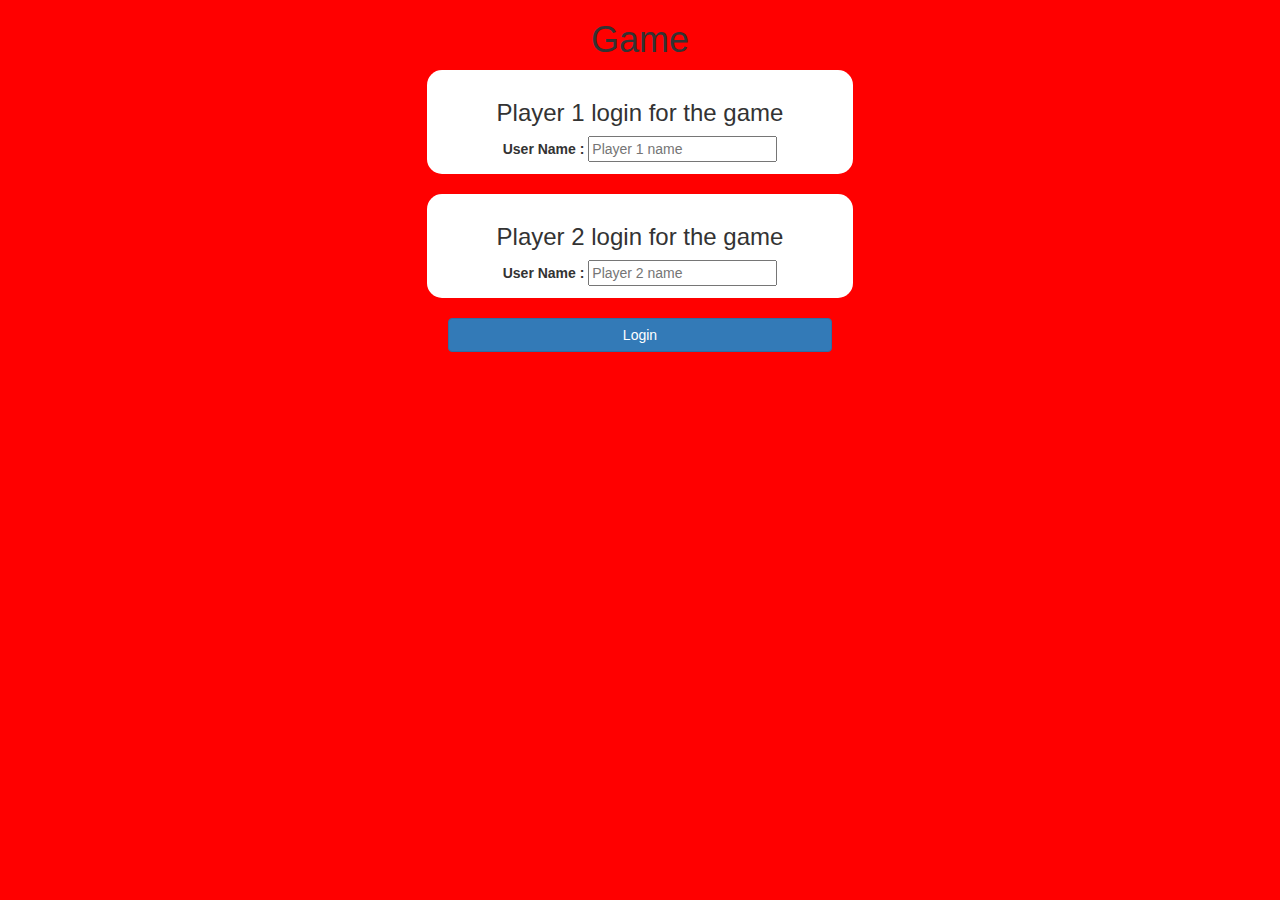
<file: index.html>
<!DOCTYPE html>
<html>
<head>
	<title>The Math Quiz</title>

<meta name="viewport" content="width=device-width, initial-scale=1">
<link rel="stylesheet" href="https://maxcdn.bootstrapcdn.com/bootstrap/3.4.0/css/bootstrap.min.css">
<script src="https://ajax.googleapis.com/ajax/libs/jquery/3.4.1/jquery.min.js"></script>
<script src="https://maxcdn.bootstrapcdn.com/bootstrap/3.4.0/js/bootstrap.min.js"></script>

<link rel="stylesheet" type="text/css" href="style.css">

<script src="quizgamelogin.js"></script>
</head>
<body>
<center>

<h1>Game</h1>

<div class="col-lg-4 col-sm-8 col-xs-11 login_div1" >
<h3> Player 1 login for the game</h3>
<label>User Name :</label>
<input type="text" id="player1_name_input" class="form control" placeholder="Player 1 name">
<br>
</div>
<br>

<div class="col-lg-4 col-sm-8 col-xs-11 login_div2" >
	<h3> Player 2 login for the game</h3>
	<label>User Name :</label>
	<input type="text" id="player2_name_input" class="form control" placeholder="Player 2 name">
	<br>
	</div>
	<br>
	<button style="width:30%" class="btn btn-primary" onclick="addUser();">Login</button>

</center>
</body>
</html>
</file>
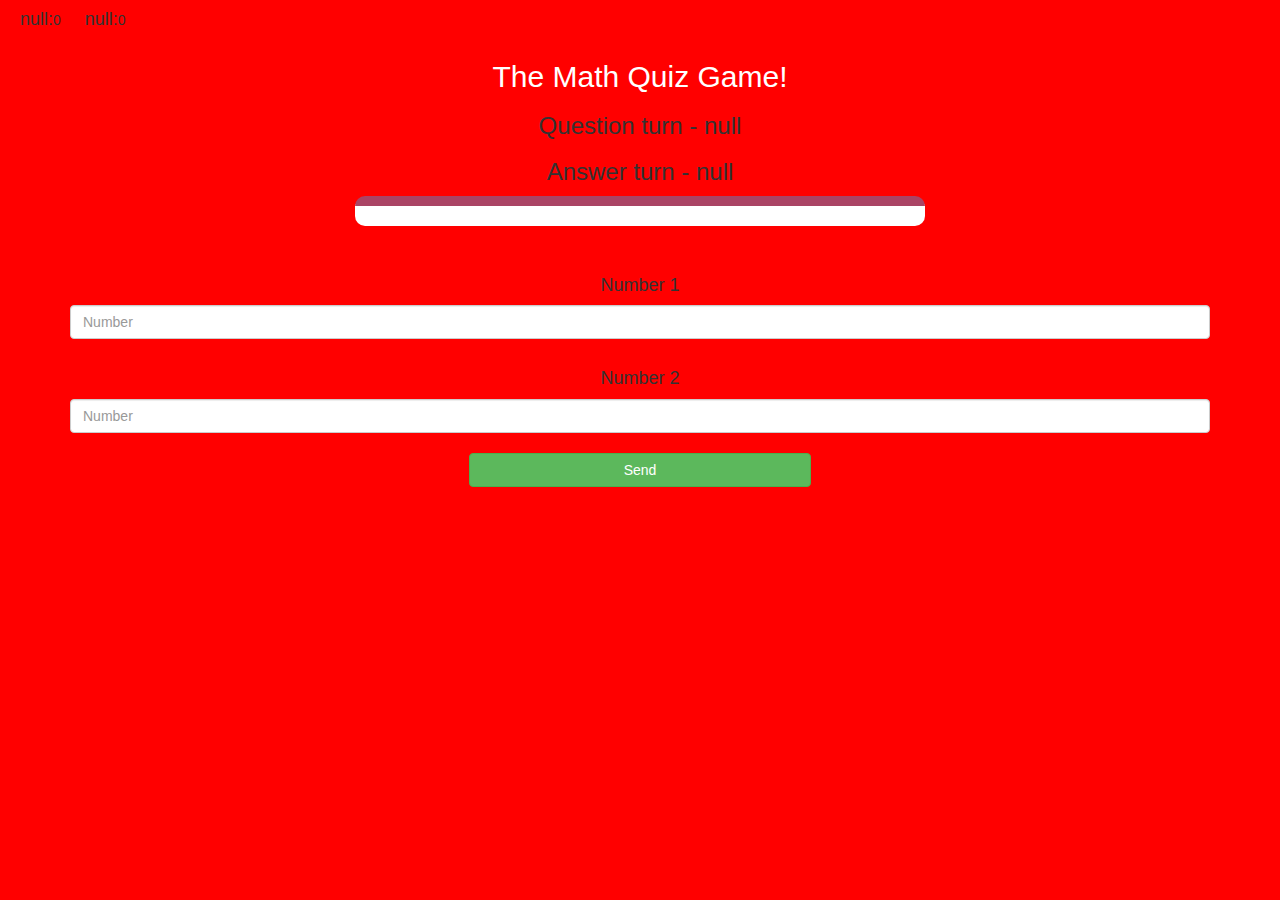
<file: quiz_game_page.html>
<!DOCTYPE html>
<html>
<head>
	<title>Guess The Word</title>

<meta name="viewport" content="width=device-width, initial-scale=1">
<link rel="stylesheet" href="https://maxcdn.bootstrapcdn.com/bootstrap/3.4.0/css/bootstrap.min.css">
<script src="https://ajax.googleapis.com/ajax/libs/jquery/3.4.1/jquery.min.js"></script>
<script src="https://maxcdn.bootstrapcdn.com/bootstrap/3.4.0/js/bootstrap.min.js"></script>

<link rel="stylesheet" type="text/css" href="style.css">
</head>
<body>
	<h4 id="player1_name"></h4><span id="player1_score"></span>
	<h4 id="player2_name"></h4><span id="player2_score"></span>


<div class="container">
	<center>
		<h2 style="color: white;">The Math Quiz Game!</h2>
		<h3 id="player_question"></h3>
		<h3 id="player_answer"></h3>
		<div id="output" class="col-lg-6"></div>
		<br>
		<br>
		<h4>Number 1</h4>
		<input type="text" id="Number1" class="form-control" placeholder="Number">
		<br>
		<h4>Number 2</h4>
		<input type="text" id="Number2" class="form-control" placeholder="Number">
		<br>
		<button onclick="send()" class="btn btn-success" style="width: 30%;">Send</button>
	</center>
</div>

<script src="quiz_game_page.js"></script>
</body>
</html>
</file>
<file: style.css>
body
{
	background: Red;
}

	.login_div1 , .login_div2
	{
		background: white;
		padding: 10px;
		float: none;
		border-radius: 15px;
	}
    #player1_name , #player2_name
    {
        display: inline-block;
        margin-left: 20px;
    }
    #word
    {
        width: 60%;
    }
    #word_display
    {
        letter-spacing: 5px;
    }
    #output
    {
    background: white;
    border-radius: 10px;
    border-top: 10px solid #AA4465;
    padding: 10px;
    float: none;
    text-align: left;
    }
</file>
